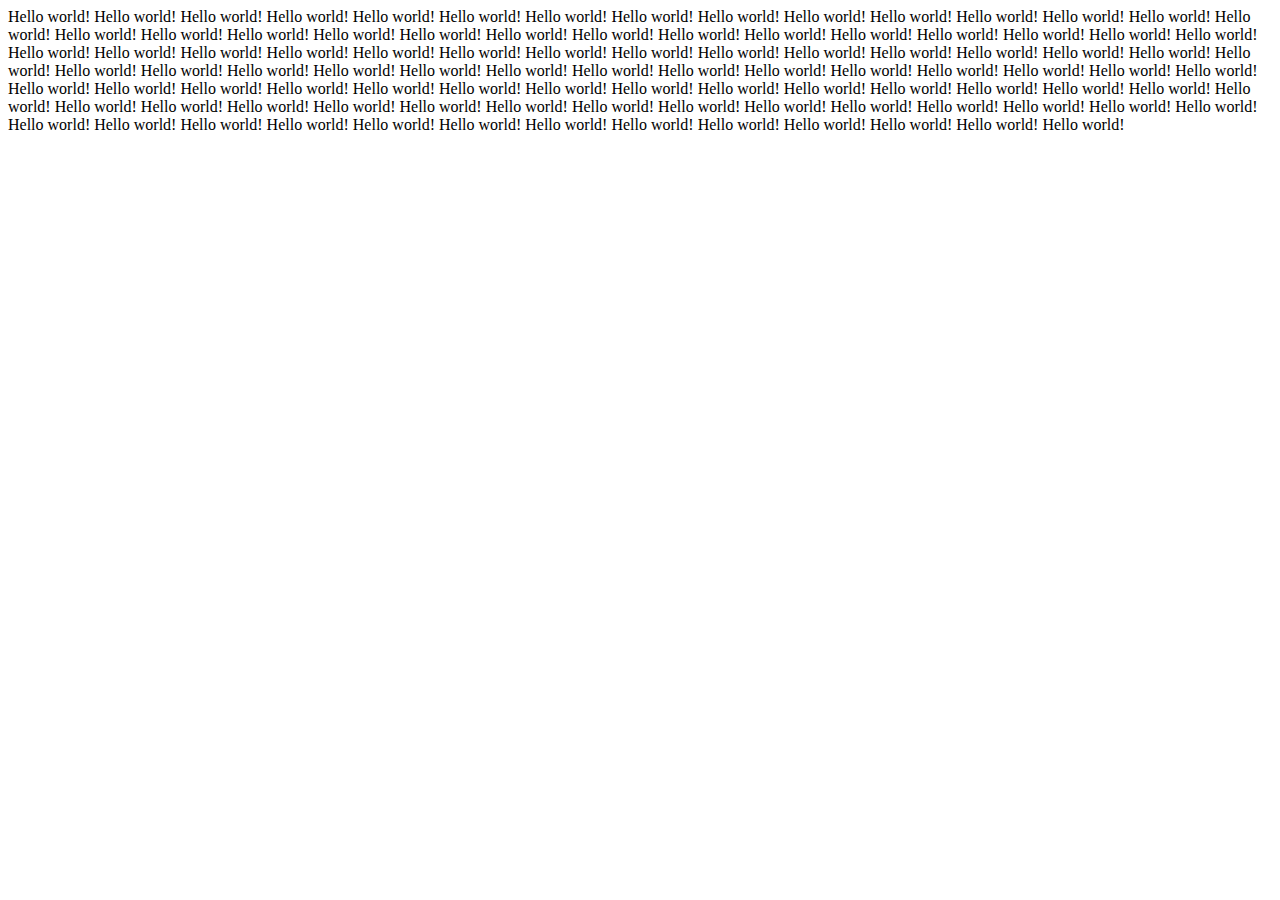
<file: ajax/001/index.html>
<!DOCTYPE html>
<html lang="en">
	<head>
		<meta charset="utf-8"/>
		<title>Javascript AJAX</title>
	</head>
	<body>
		<script type="text/javascript" src="script.js"></script>
	</body>
</html>
</file>
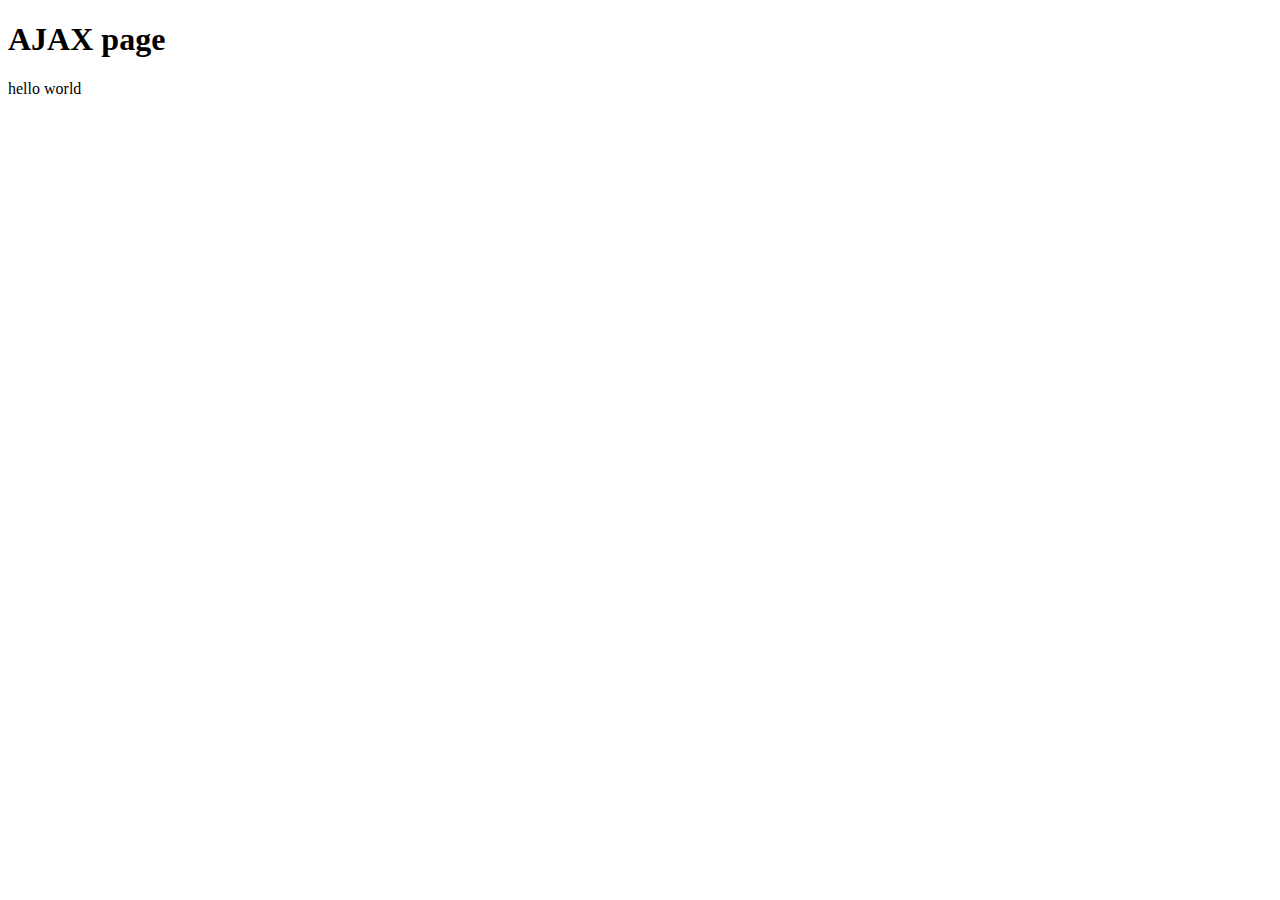
<file: ajax/003/index.html>
<!DOCTYPE html>
<html lang="en">
	<head>
		<meta charset="utf-8"/>
		<title>Javascript AJAX</title>
	</head>
	<body>
		<h1>AJAX page</h1>
		<div id="update"></div>
		<script type="text/javascript" src="script.js"></script>
	</body>
</html>
</file>
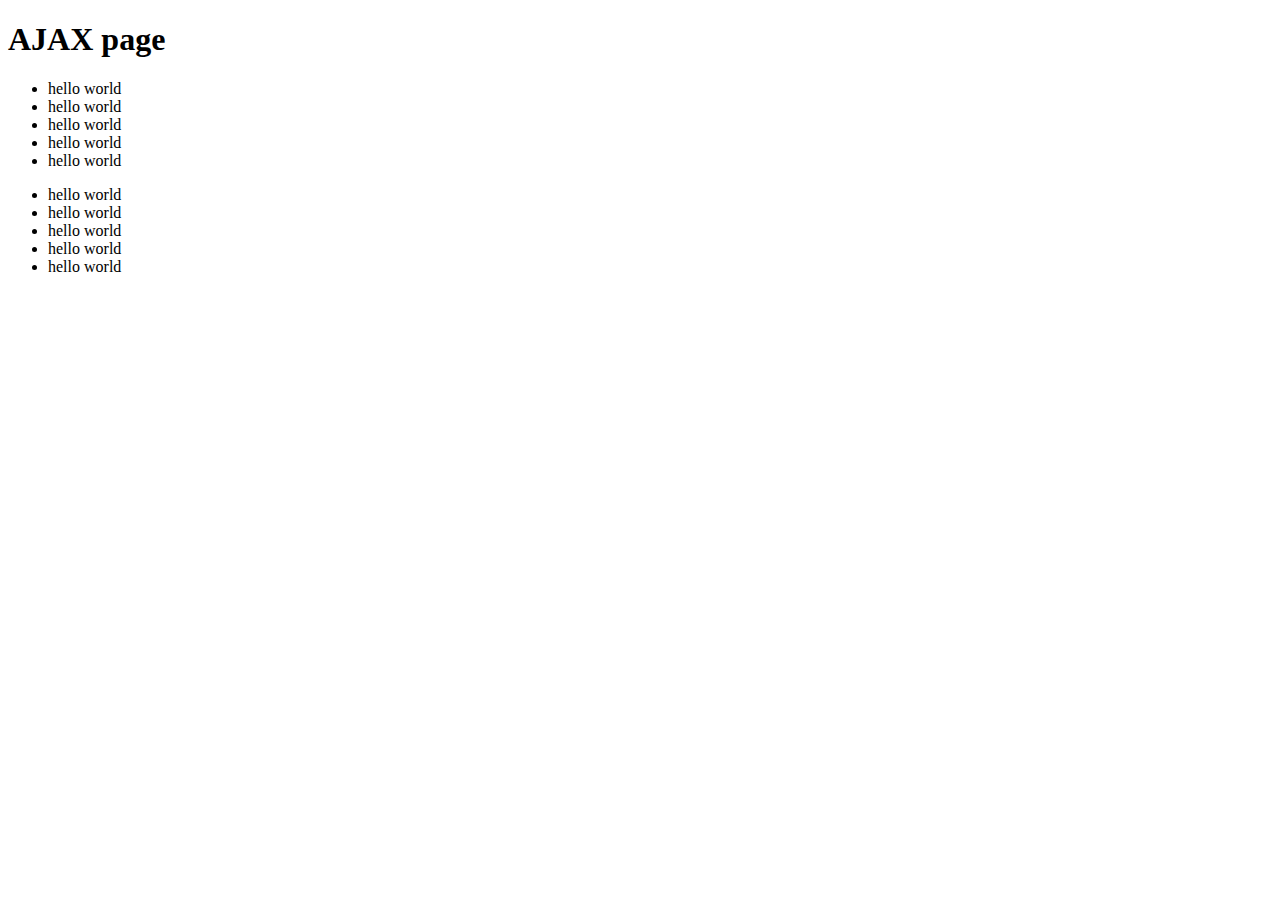
<file: ajax/004/index.html>
<!DOCTYPE html>
<html lang="en">
	<head>
		<meta charset="utf-8"/>
		<title>Javascript AJAX</title>
	</head>
	<body>
		<h1>AJAX page</h1>
		<ul>
			<li></li>
			<li></li>
			<li></li>
			<li></li>
			<li></li>
		</ul>

		<ul>
			<li></li>
			<li></li>
			<li></li>
			<li></li>
			<li></li>
		</ul>
		<script type="text/javascript" src="script.js"></script>
	</body>
</html>
</file>
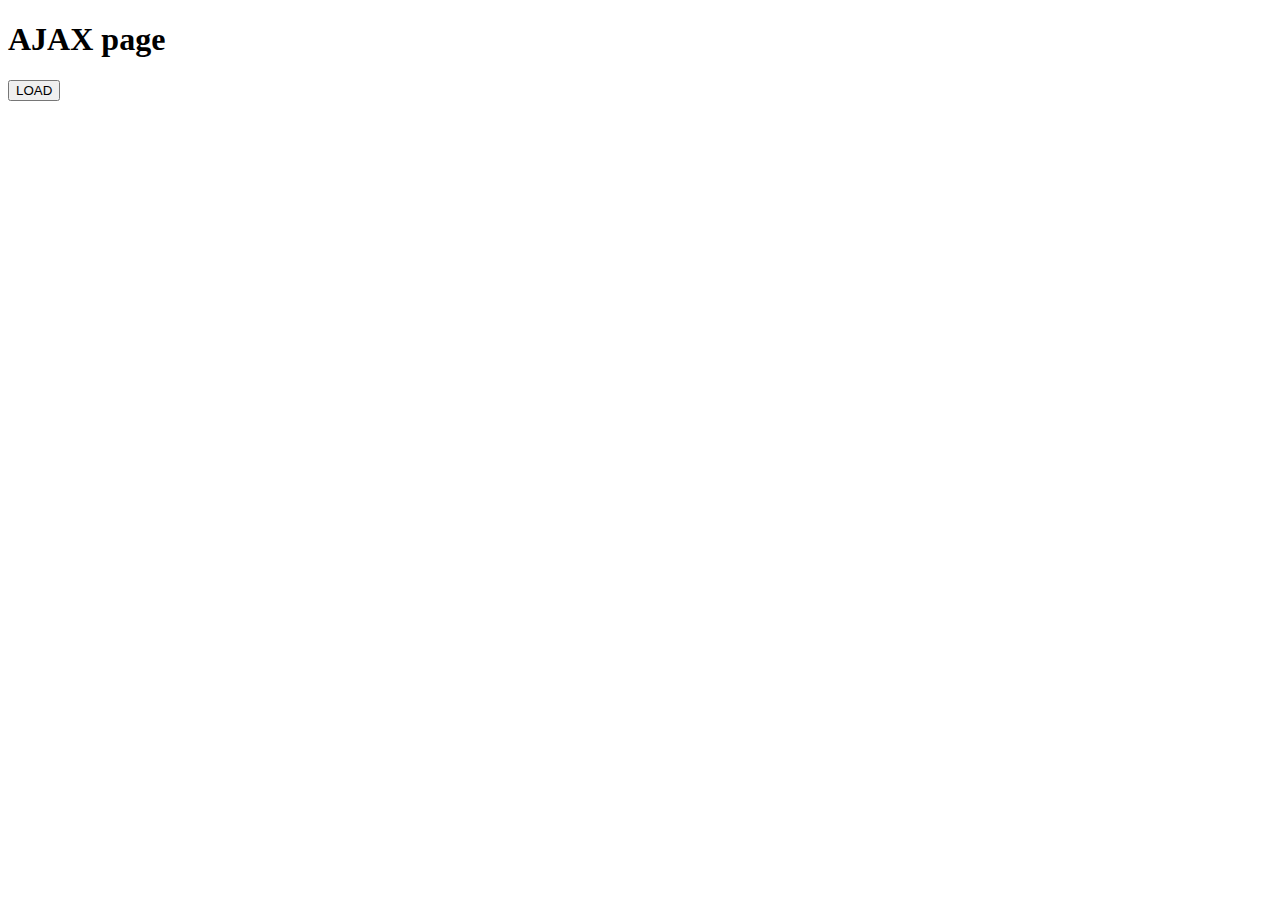
<file: ajax/008/index.html>
<!DOCTYPE html>
<html lang="en">
	<head>
		<meta charset="utf-8"/>
		<title>Javascript AJAX</title>
	</head>
	<body>
		<h1>AJAX page</h1>
		<!--
		<button onclick="loadAjax();">LOAD</button>
		-->
		<button onmouseover="loadAjax();">LOAD</button>
		<div id="update"></div>
		<script type="text/javascript" src="script.js"></script>
	</body>
</html>
</file>
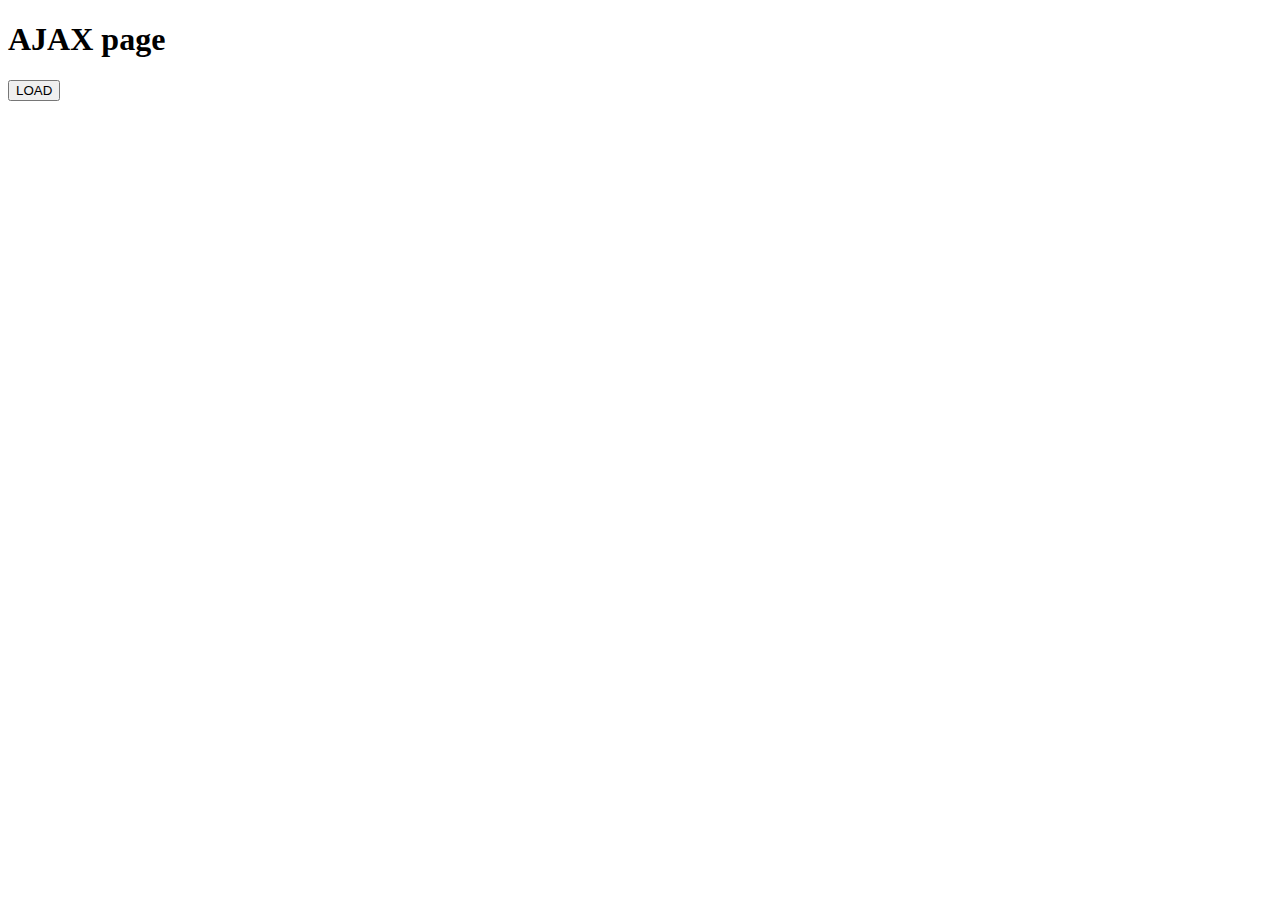
<file: ajax/009/index.html>
<!DOCTYPE html>
<html lang="en">
	<head>
		<meta charset="utf-8"/>
		<title>Javascript AJAX</title>
	</head>
	<body>
		<h1>AJAX page</h1>
		<!--
		<button onclick="loadAjax();">LOAD</button>
		-->
		<button id="loadAjaxBtn">LOAD</button>
		<div id="update"></div>
		<script src="jquery.js"></script>
		<script src="script.js"></script>
	</body>
</html>
</file>
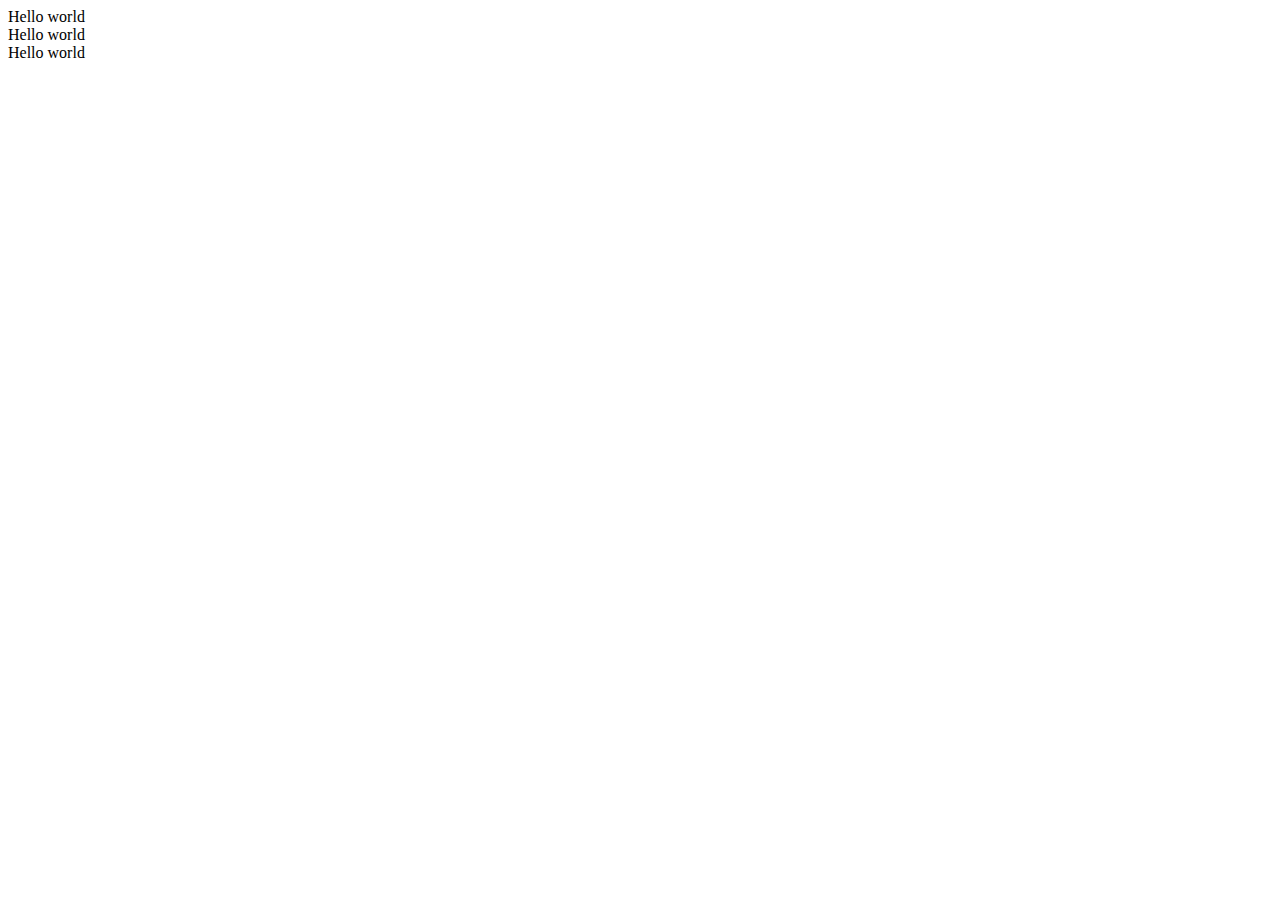
<file: ajax/010/index.html>
<!DOCTYPE html>
<html lang="en">
	<head>
		<meta charset="utf-8"/>
		<title>Javascript AJAX</title>
	</head>
	<body>
		<div class="update"></div>
		<div class="update"></div>
		<div class="update"></div>
		<div class="update"></div>
		<div class="update"></div>
		<script src="jquery.js"></script>
		<script src="script.js"></script>
	</body>
</html>
</file>
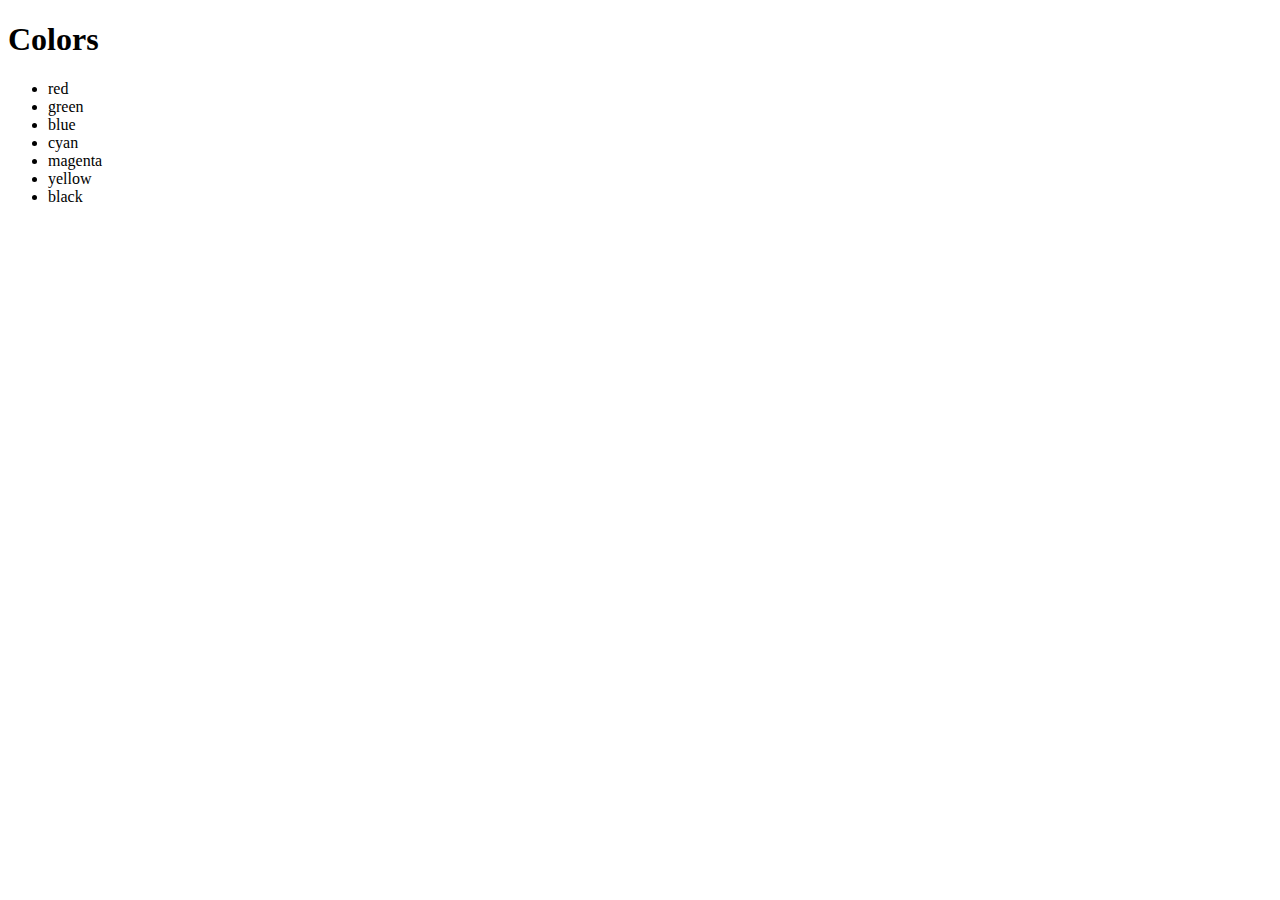
<file: ajax/011/index.html>
<!DOCTYPE html>
<html lang="en">
	<head>
		<meta charset="utf-8"/>
		<title>Javascript AJAX</title>
	</head>
	<body>
		<div id="update">
			<h1>Colors</h1>
		</div>
		<script src="jquery.js"></script>
		<script src="script.js"></script>
	</body>
</html>
</file>
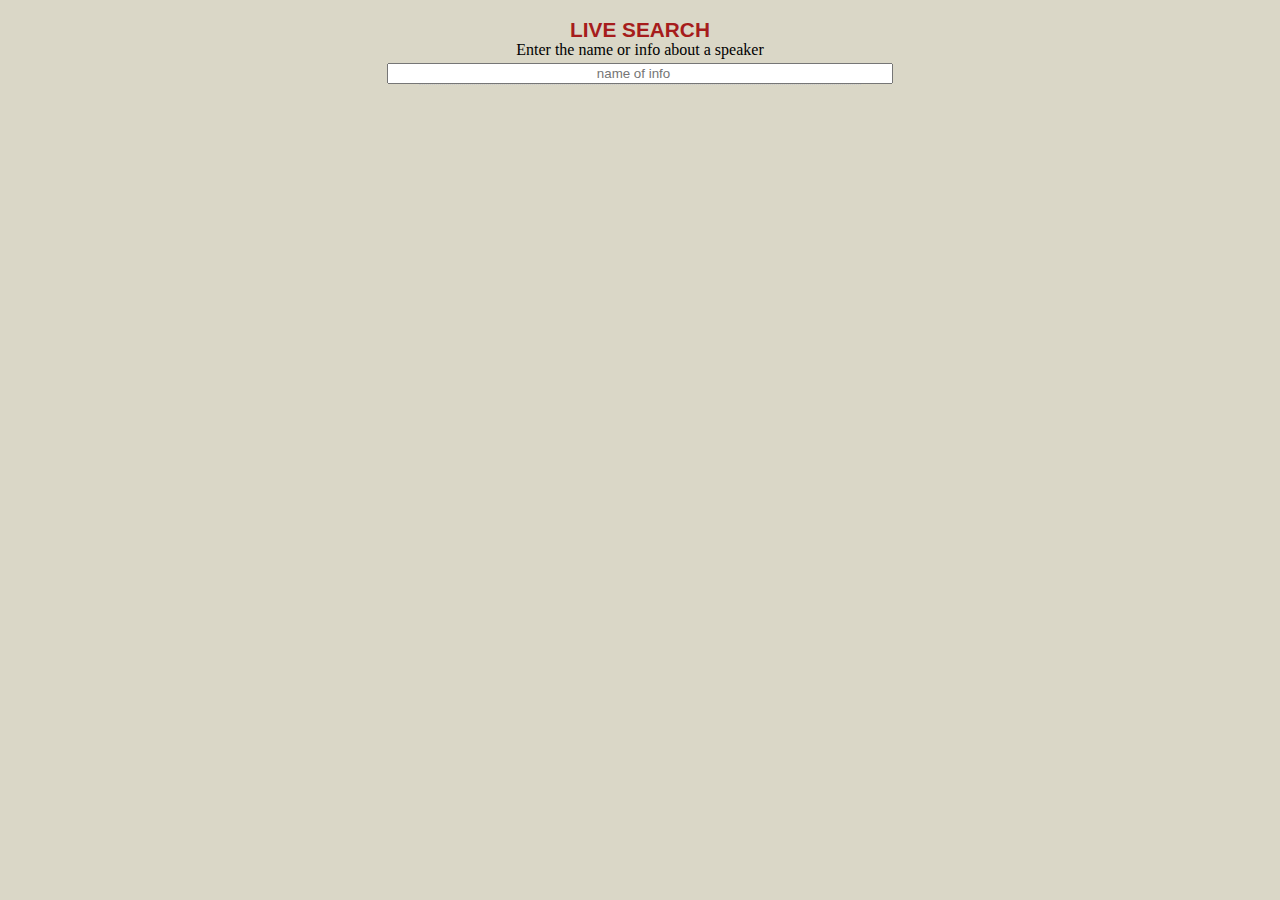
<file: ajax/012/index.html>
<!DOCTYPE html>
<html lang="en">
	<head>
		<meta charset="utf-8"/>
		<title>Javascript AJAX</title>
		<link rel="stylesheet" href="myStyle.css" />
	</head>
	<body>
		<div id="searcharea">
			<label for="search">live search</label>
			<p>Enter the name or info about a speaker</p>
			<input type="search" name="search" id="search" placeholder="name of info" />
		<div id="update"></div>
		<script src="jquery.js"></script>
		<script src="script.js"></script>
	</body>
</html>
</file>
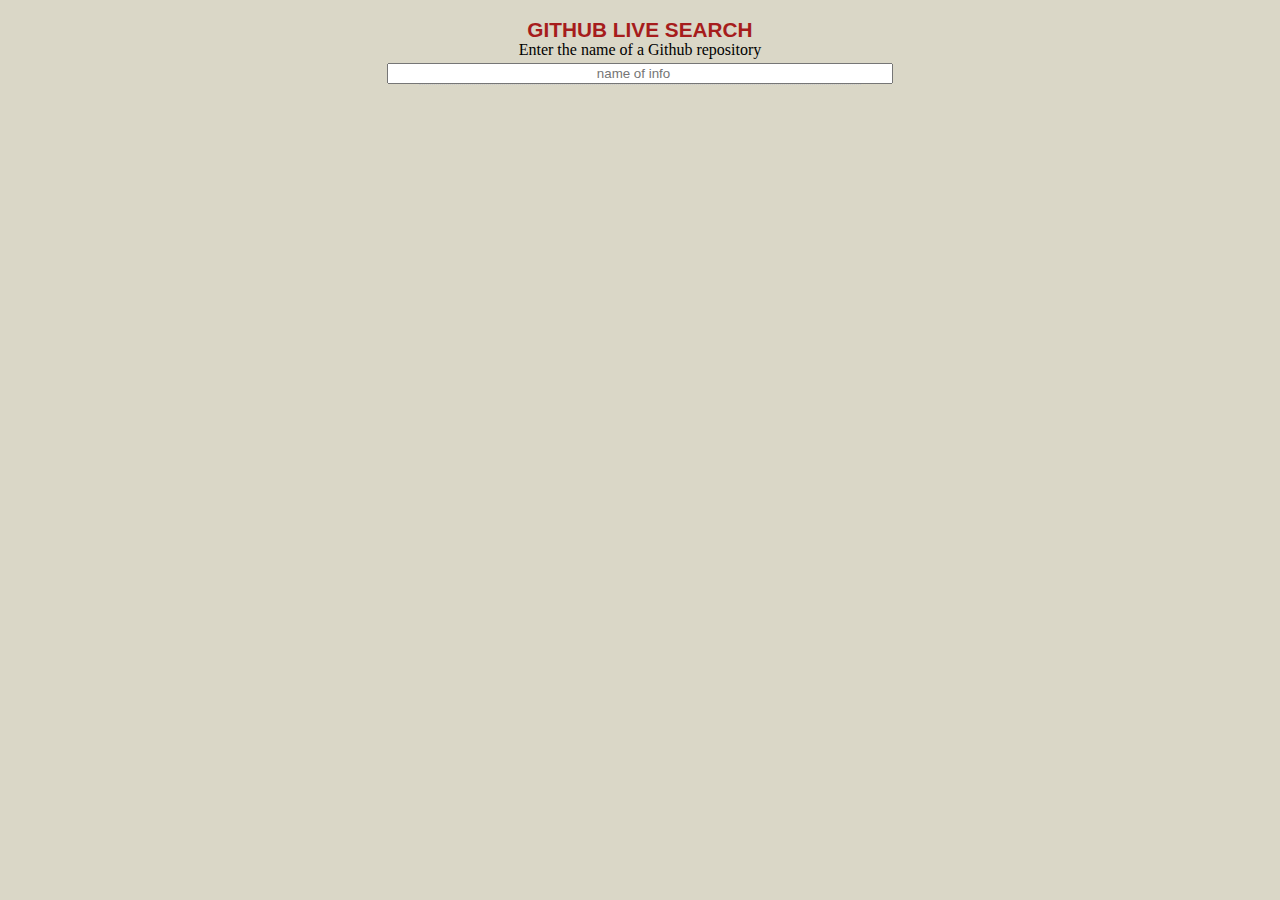
<file: ajax_02/002/index.html>
<!DOCTYPE html>
<html lang="en">
	<head>
		<meta charset="utf-8"/>
		<title>Javascript AJAX</title>
		<link rel="stylesheet" href="myStyle.css" />
	</head>
	<body>
		<div id="searcharea">
			<label for="search">Github live search</label>
			<p>Enter the name of a Github repository</p>
			<input type="search" name="search" id="search" placeholder="name of info" />
		<div id="update"></div>
		<script src="jquery.js"></script>
		<script src="script.js"></script>
	</body>
</html>
</file>
<file: ajax/012/myStyle.css>
body {
  background-color: #DAD7C7;
}

#searcharea {
  margin: 0 auto;
  text-align: center;
  background: %BF996B;
  padding: 10px;
  width: 50%;
  -webkit-border-radius: 10px 10px 0 0;
  -moz-border-radius: 10px 10px 0 0;
  border-radius: 10px 10px 0 0;
}

#searcharea label {
  font: bold 1.3em Arial;
  text-transform: uppercase;
  padding-bottom: 5px;
  color: #A61C1C;
}

#searcharea p {
  margin: 0;
  line-height: 1em;
  padding-bottom: 5px;
}

#searcharea input {
  width: 80%;
  text-align: center;
}

#update {
  font-family: Georgia, "Times New Roman", Times, serif;
  width: 70%;
  margin: 0 auto;
  border-top: 1px dotted #CCC;
}

#update ul {
  list-style: none;
  margin: 0;
  padding: 0;
}

#update ul li {
  width: 100%;
  padding: 0 20px;
  background: #EEE;
  padding-bottom: 10px;
  height: 80px;
  overflow: hidden;
  border-bottom: 1px dotted #CCC;
}

#update li:hover {
  background: #FFFCE5;
  min-height: 110px;
  height: 200px;
  overflow: visible;
}

#update h2 {
  margin: 0;
  padding: 0;
  font-size: 1.2em;
  padding-bottom: 5px;
  padding-top: 5px;
  font-family: Arial, Helvetica, sans-serif;
  color: #BF5841;
  border-bottom: 1px dotted #CCC;
  margin-bottom: 10px;
}

#update img {
  float: left;
  width: 80px;
  margin-right: 10px;
  -webkit-border-radius: 10px;
  -moz-border-radius: 10px;
  border-radius: 10px;
}
</file>
<file: ajax_02/002/myStyle.css>
body {
  background-color: #DAD7C7;
}

#searcharea {
  margin: 0 auto;
  text-align: center;
  background: %BF996B;
  padding: 10px;
  width: 50%;
  -webkit-border-radius: 10px 10px 0 0;
  -moz-border-radius: 10px 10px 0 0;
  border-radius: 10px 10px 0 0;
}

#searcharea label {
  font: bold 1.3em Arial;
  text-transform: uppercase;
  padding-bottom: 5px;
  color: #A61C1C;
}

#searcharea p {
  margin: 0;
  line-height: 1em;
  padding-bottom: 5px;
}

#searcharea input {
  width: 80%;
  text-align: center;
}

#update {
  font-family: Georgia, "Times New Roman", Times, serif;
  width: 70%;
  margin: 0 auto;
  border-top: 1px dotted #CCC;
}

#update ul {
  list-style: none;
  margin: 0;
  padding: 0;
}

#update ul li {
  width: 100%;
  padding: 0 20px;
  background: #EEE;
  padding-bottom: 10px;
  height: 80px;
  overflow: hidden;
  border-bottom: 1px dotted #CCC;
}

#update li:hover {
  background: #FFFCE5;
  min-height: 110px;
  height: 200px;
  overflow: visible;
}

#update h2 {
  margin: 0;
  padding: 0;
  font-size: 1.2em;
  padding-bottom: 5px;
  padding-top: 5px;
  font-family: Arial, Helvetica, sans-serif;
  color: #BF5841;
  border-bottom: 1px dotted #CCC;
  margin-bottom: 10px;
}

#update img {
  float: left;
  width: 80px;
  margin-right: 10px;
  -webkit-border-radius: 10px;
  -moz-border-radius: 10px;
  border-radius: 10px;
}
</file>
